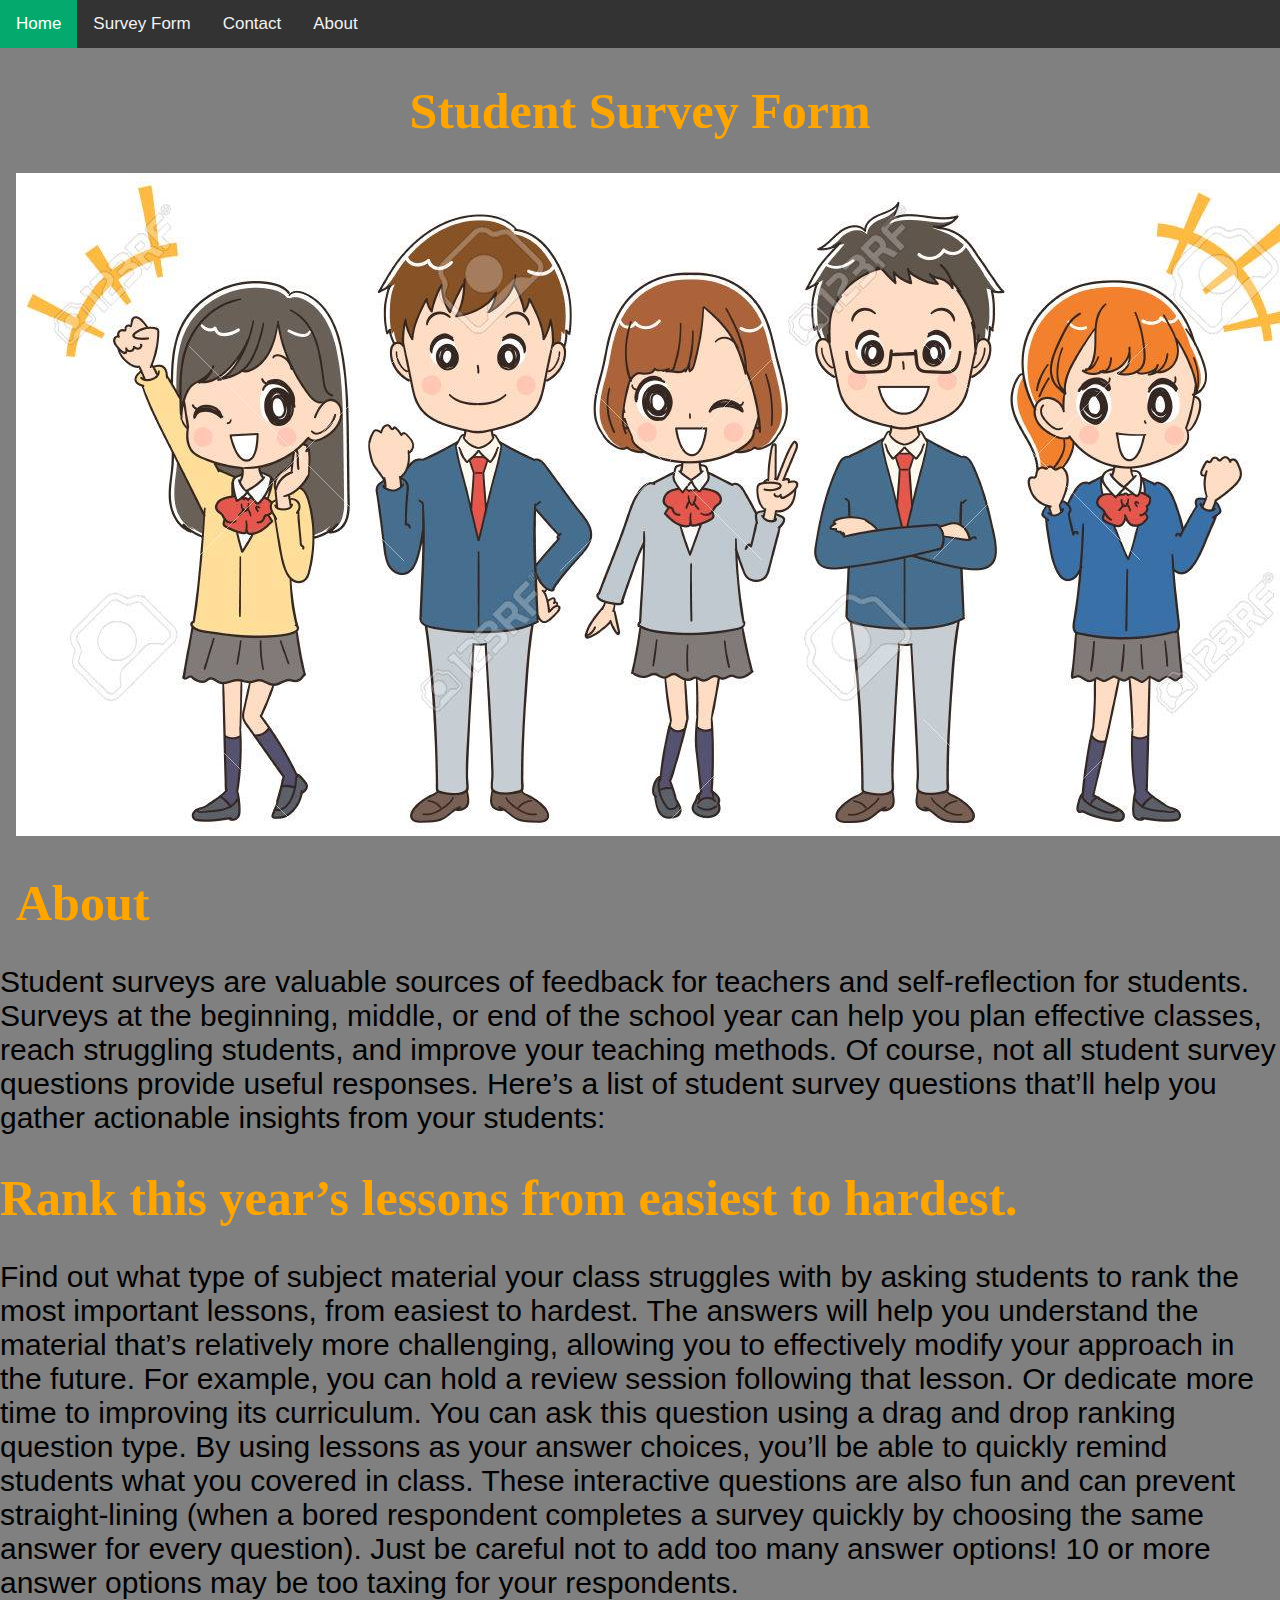
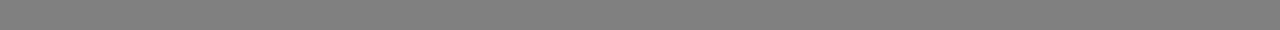
<file: index.html>
<!DOCTYPE html>
<html>
<head>
<meta name="viewport" content="width=device-width, initial-scale=1">
<style>
body {
  margin: 0;
  font-family: Arial, Helvetica, sans-serif;
}

.topnav {
  overflow: hidden;
  background-color: #333;
}

.topnav a {
  float: left;
  color: #f2f2f2;
  text-align: center;
  padding: 14px 16px;
  text-decoration: none;
  font-size: 17px;
}

.topnav a:hover {
  background-color: #ddd;
  color: black;
}

.topnav a.active {
  background-color: #04AA6D;
  color: white;
}
</style>
</head>
<body style ="background-color:grey;">

<div class="topnav">
  <a class="active" href="#home">Home</a>
  <a href="intex.html">Survey Form</a>
  <a href="#contact">Contact</a>
  <a href="#about">About</a>
</div>
<h1 align="center"style="color:orange;font-family:times new roman;font-size:50px;">Student Survey Form</h1>
<div style="padding-left:16px">
  <img src="aaa.jpg">
<h1 style="color:orange;font-family:times new roman;font-size:50px;">About </h1>
</div>
<p style="font-family:arial;font-size:30px;">Student surveys are valuable sources of feedback for teachers and self-reflection for students. Surveys at the beginning, middle, or end of the school year can help you plan effective classes, reach struggling students, and improve your teaching methods.

Of course, not all student survey questions provide useful responses. Here’s a list of student survey questions that’ll help you gather actionable insights from your students:</p>

<h1 style="color:orange;font-family:times new roman;font-size:50px;">Rank this year’s lessons from easiest to hardest.</h1>
<p style="font-family:arial;font-size:30px;">Find out what type of subject material your class struggles with by asking students to rank the most important lessons, from easiest to hardest. The answers will help you understand the material that’s relatively more challenging, allowing you to effectively modify your approach in the future. For example, you can hold a review session following that lesson. Or dedicate more time to improving its curriculum.

You can ask this question using a drag and drop ranking question type. By using lessons as your answer choices, you’ll be able to quickly remind students what you covered in class. These interactive questions are also fun and can prevent straight-lining (when a bored respondent completes a survey quickly by choosing the same answer for every question). Just be careful not to add too many answer options! 10 or more answer options may be too taxing for your respondents.</p>


</body>
</html>
</file>
